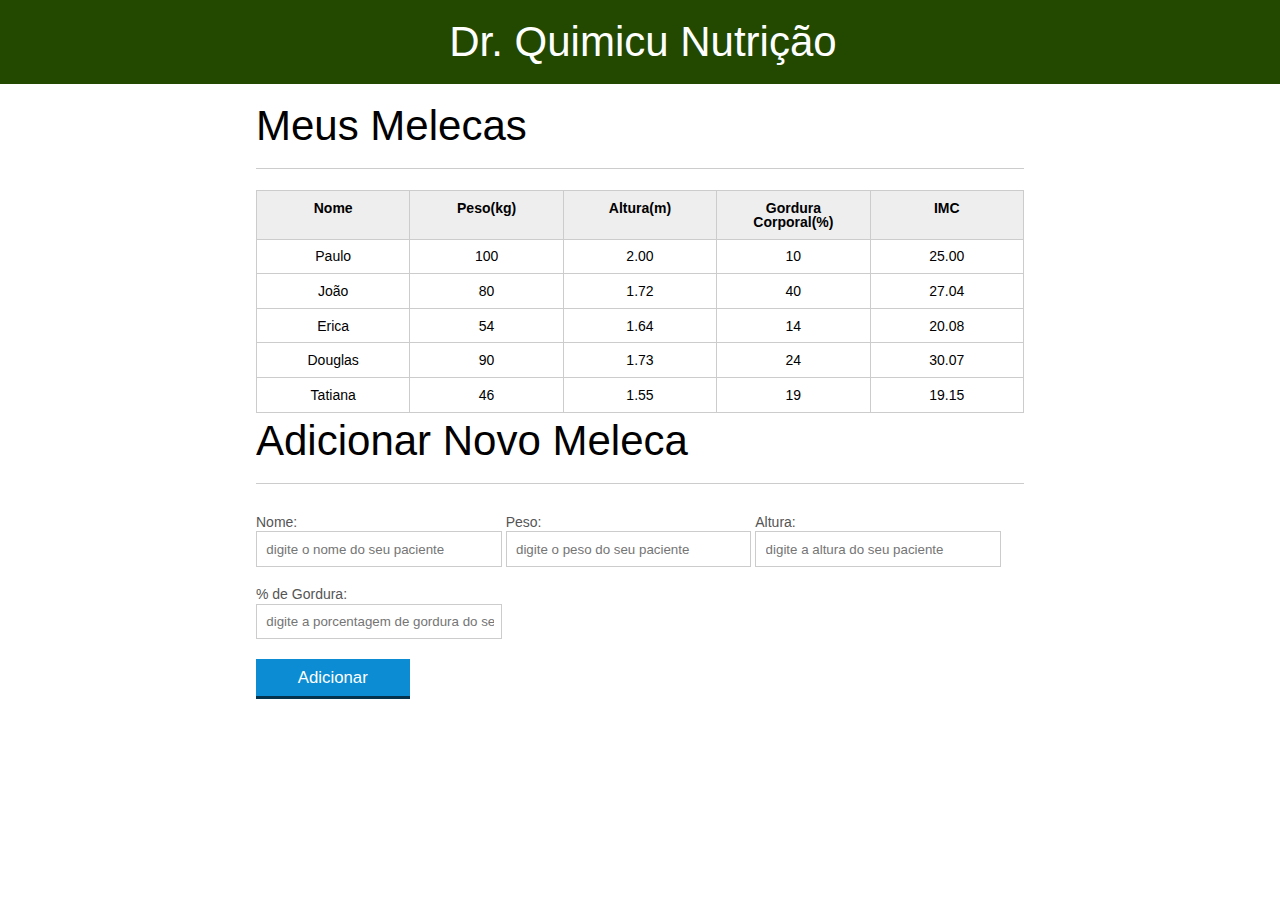
<file: index.html>
<!DOCTYPE html>
<html lang="pt-br">
	<head>
		<meta charset="UTF-8">
		<title>Dr. Pipipupu Nutrição</title>
		<link rel="stylesheet" type="text/css" href="css/reset.css">
		<link rel="stylesheet" type="text/css" href="css/index.css">

		

	</head>
	<body>
		<header>
			<div class="container">
				<h1 class="titulo">Aparecida Nutrição</h1>
			</div>
		</header>
		<main>
			<section class="container">
				<h2 class="subtitulo">Meus Clientes</h2>
				<table>
					<thead>
						<tr>
							<th>Nome</th>
							<th>Peso(kg)</th>
							<th>Altura(m)</th>
							<th>Gordura Corporal(%)</th>
							<th>IMC</th>
						</tr>
					</thead>
					<tbody id="tabela-pacientes">
						<tr class="meleca" id="primeiro-meleca">
							<td class="info-nome">Paulo</td>
							<td class="info-peso">100</td>
							<td class="info-altura">2.00</td>
							<td class="info-gordura">10</td>
							<td class="info-imc">0</td>
						</tr>

						<tr class="meleca" >
							<td class="info-nome">João</td>
							<td class="info-peso">80</td>
							<td class="info-altura">1.72</td>
							<td class="info-gordura">40</td>
							<td class="info-imc">0</td>
						</tr>

						<tr class="meleca" >
							<td class="info-nome">Erica</td>
							<td class="info-peso">54</td>
							<td class="info-altura">1.64</td>
							<td class="info-gordura">14</td>
							<td class="info-imc">0</td>
						</tr>

						<tr class="meleca">
							<td class="info-nome">Douglas</td>
							<td class="info-peso">90</td>
							<td class="info-altura">1.73</td>
							<td class="info-gordura">24</td>
							<td class="info-imc">0</td>
						</tr>
						<tr class="meleca" >
							<td class="info-nome">Tatiana</td>
							<td class="info-peso">46</td>
							<td class="info-altura">1.55</td>
							<td class="info-gordura">19</td>
							<td class="info-imc">0</td>
						</tr>
					</tbody>
				</table>
			</section>
			<section class="container">
				<h2 id="titulo-form">Adicionar Novo Meleca</h2>
				<form id="form-adiciona">
					<div class="grupo">
						<label for="nome">Nome:</label>
						<input id="nome" name="nome" type="text" placeholder="digite o nome do seu paciente" class="campo">
					</div>
					<div class="grupo">
						<label for="peso">Peso:</label>
						<input id="peso" name="peso" type="text" placeholder="digite o peso do seu paciente" class="campo campo-medio">
					</div>
					<div class="grupo">
						<label for="altura">Altura:</label>
						<input id="altura" name="altura" type="text" placeholder="digite a altura do seu paciente" class="campo campo-medio">
					</div>
					<div class="grupo">
						<label for="gordura">% de Gordura:</label>
						<input id="gordura" type="text" placeholder="digite a porcentagem de gordura do seu paciente" class="campo campo-medio">
					</div>
			
					<button id="adicionar-paciente" class="botao bto-principal">Adicionar</button>
				</form>
			</section>
		</main>

		<script src="js/principal.js"> </script>

	</body>
</html>
</file>
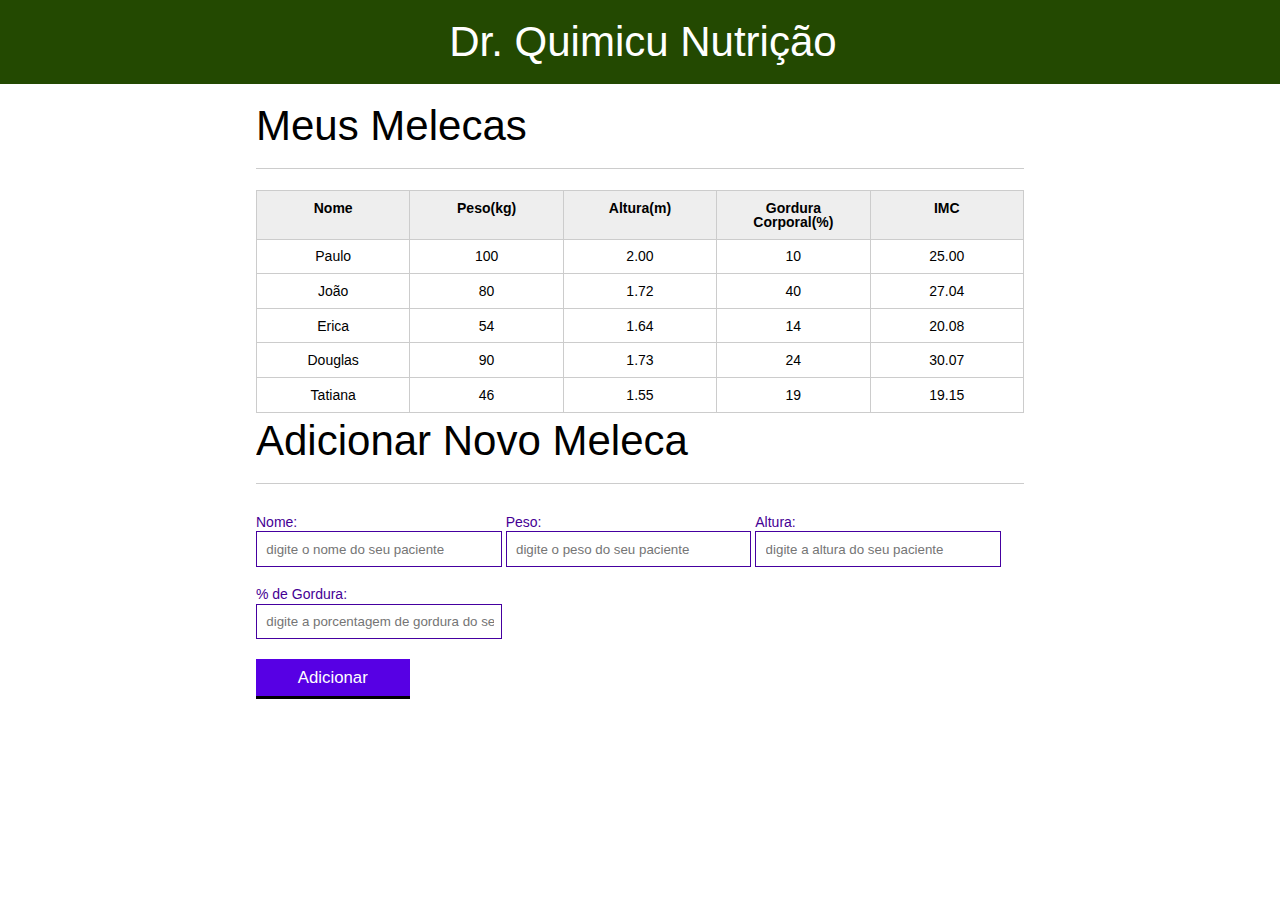
<file: tabela-de-nutricao-main/index.html>
<!DOCTYPE html>
<html lang="pt-br">
	<head>
		<meta charset="UTF-8">
		<title>Dr. Pipipupu Nutrição</title>
		<link rel="stylesheet" type="text/css" href="css/reset.css">
		<link rel="stylesheet" type="text/css" href="css/index.css">

		

	</head>
	<body>
		<header>
			<div class="container">
				<h1 class="titulo">Aparecida Nutrição</h1>
			</div>
		</header>
		<main>
			<section class="container">
				<h2 class="subtitulo">Meus Clientes</h2>
				<table>
					<thead>
						<tr>
							<th>Nome</th>
							<th>Peso(kg)</th>
							<th>Altura(m)</th>
							<th>Gordura Corporal(%)</th>
							<th>IMC</th>
						</tr>
					</thead>
					<tbody id="tabela-pacientes">
						<tr class="meleca" id="primeiro-meleca">
							<td class="info-nome">Paulo</td>
							<td class="info-peso">100</td>
							<td class="info-altura">2.00</td>
							<td class="info-gordura">10</td>
							<td class="info-imc">0</td>
						</tr>

						<tr class="meleca" >
							<td class="info-nome">João</td>
							<td class="info-peso">80</td>
							<td class="info-altura">1.72</td>
							<td class="info-gordura">40</td>
							<td class="info-imc">0</td>
						</tr>

						<tr class="meleca" >
							<td class="info-nome">Erica</td>
							<td class="info-peso">54</td>
							<td class="info-altura">1.64</td>
							<td class="info-gordura">14</td>
							<td class="info-imc">0</td>
						</tr>

						<tr class="meleca">
							<td class="info-nome">Douglas</td>
							<td class="info-peso">90</td>
							<td class="info-altura">1.73</td>
							<td class="info-gordura">24</td>
							<td class="info-imc">0</td>
						</tr>
						<tr class="meleca" >
							<td class="info-nome">Tatiana</td>
							<td class="info-peso">46</td>
							<td class="info-altura">1.55</td>
							<td class="info-gordura">19</td>
							<td class="info-imc">0</td>
						</tr>
					</tbody>
				</table>
			</section>
			<section class="container">
				<h2 id="titulo-form">Adicionar Novo Meleca</h2>
				<form id="form-adiciona">
					<div class="grupo">
						<label for="nome">Nome:</label>
						<input id="nome" name="nome" type="text" placeholder="digite o nome do seu paciente" class="campo">
					</div>
					<div class="grupo">
						<label for="peso">Peso:</label>
						<input id="peso" name="peso" type="text" placeholder="digite o peso do seu paciente" class="campo campo-medio">
					</div>
					<div class="grupo">
						<label for="altura">Altura:</label>
						<input id="altura" name="altura" type="text" placeholder="digite a altura do seu paciente" class="campo campo-medio">
					</div>
					<div class="grupo">
						<label for="gordura">% de Gordura:</label>
						<input id="gordura" type="text" placeholder="digite a porcentagem de gordura do seu paciente" class="campo campo-medio">
					</div>
			
					<button id="adicionar-paciente" class="botao bto-principal">Adicionar</button>
				</form>
			</section>
		</main>

		<script src="js/calcula_imc.js"> </script>
		<script src="js/formulario.js"> </script>

	</body>
</html>
</file>
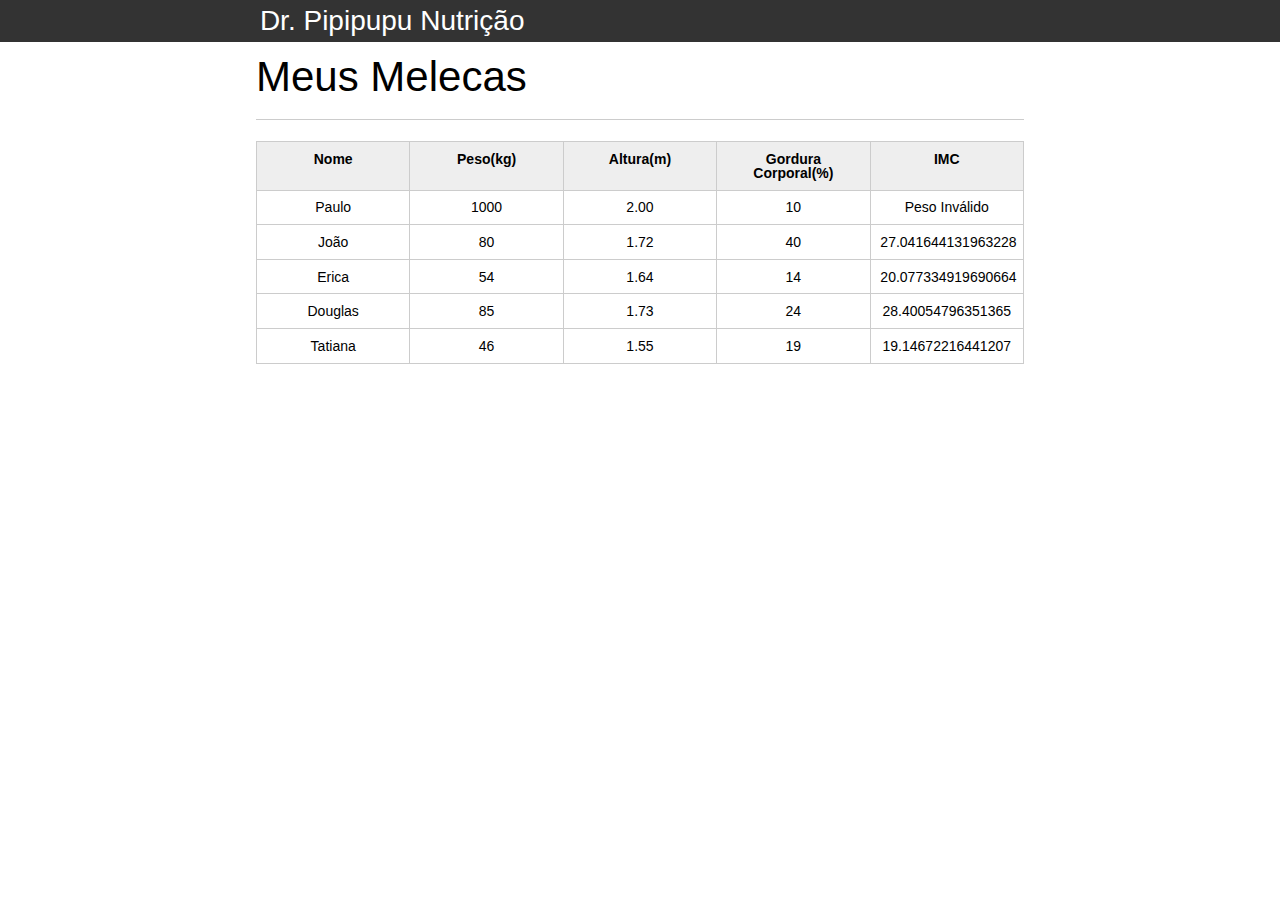
<file: tabelaNutricao-main/index.html>
<!DOCTYPE html>
<html lang="pt-br">
	<head>
		<meta charset="UTF-8">
		<title>Dr. Pipipupu Nutrição</title>
		<link rel="icon" href="favicon.ico" type="image/x-icon">
		<link rel="stylesheet" type="text/css" href="css/reset.css">
		<link rel="stylesheet" type="text/css" href="css/index.css">

		

	</head>
	<body>
		<header>
			<div class="container">
				<h1 class="titulo">Aparecida Nutrição</h1>
			</div>
		</header>
		<main>
			<section class="container">
				<h2 class="subtitulo">Meus Clientes</h2>
				<table>
					<thead>
						<tr>
							<th>Nome</th>
							<th>Peso(kg)</th>
							<th>Altura(m)</th>
							<th>Gordura Corporal(%)</th>
							<th>IMC</th>
						</tr>
					</thead>
					<tbody id="tabela-pacientes">
						<tr class="meleca" id="primeiro-meleca">
							<td class="info-nome">Paulo</td>
							<td class="info-peso">1000</td>
							<td class="info-altura">2.00</td>
							<td class="info-gordura">10</td>
							<td class="info-imc">0</td>
						</tr>

						<tr class="meleca" >
							<td class="info-nome">João</td>
							<td class="info-peso">80</td>
							<td class="info-altura">1.72</td>
							<td class="info-gordura">40</td>
							<td class="info-imc">0</td>
						</tr>

						<tr class="meleca" >
							<td class="info-nome">Erica</td>
							<td class="info-peso">54</td>
							<td class="info-altura">1.64</td>
							<td class="info-gordura">14</td>
							<td class="info-imc">0</td>
						</tr>

						<tr class="meleca">
							<td class="info-nome">Douglas</td>
							<td class="info-peso">85</td>
							<td class="info-altura">1.73</td>
							<td class="info-gordura">24</td>
							<td class="info-imc">0</td>
						</tr>
						<tr class="meleca" >
							<td class="info-nome">Tatiana</td>
							<td class="info-peso">46</td>
							<td class="info-altura">1.55</td>
							<td class="info-gordura">19</td>
							<td class="info-imc">0</td>
						</tr>
					</tbody>
				</table>

			</section>
		</main>

		<script src="js/principal.js"> </script>

	</body>
</html>
</file>
<file: css/index.css>
*{
	box-sizing: border-box;
 }

body{
	font-family: "Helvetica Neue", "Helvetica", Helvetica, Arial, sans-serif;
	font-size: 14px;
}

header{
	background-color: #234901;
	height: 4em;
	color: #FFF;
	margin-bottom: 1em;
	font-size: 1.5em;
	text-align: center;
}

header h1{
	font-size: 2em;
	display:inline-block;
	vertical-align:	middle;
}
header h2{
	font-size: 2em;
	display:inline-block;
	vertical-align:	middle;
}

header .container:before{
	content: '';
	display:inline-block;
	height: 100%;
	vertical-align:	middle;
}

.container{
	width: 60%;
	height: 100%;
	margin: 0 auto;
}

section{
	margin: 2em 0;
	overflow: hidden;
}

section h2{
	font-size: 3em;
	display: block;
	padding-bottom: .5em;
	border-bottom: 1px solid #ccc;
	margin-bottom: .5em;
}

table{
	width: 100%;
	margin-bottom : .5em;
    table-layout: fixed;

}

td, th {
	padding: .7em;
	margin: 0;
	border: 1px solid #ccc;
	text-align: center;
}

th{
	font-weight: bold;
	background-color: #EEE;
}

label{
	color: #555;
	display: block;
	margin-bottom: .2em;
}

.campo{
	margin: 0;
	padding-bottom: 1em;
	width: 100%;
	border: 1px solid #ccc;
	padding: .7em;
	width: 100%;
}

.campo-medio{
	display: inline-block;
	padding-right: .5em;
}

.grupo{
	width: 32%;
	display: inline-block;
	padding: 10px 0px;
}

button{
	padding: .5em 2em;
	border: 0;
	border-bottom: 3px solid;
	font-size: 1.2em;
	cursor: pointer;
	margin: 0;
	margin-top: -3px;
	color: #fff;
	background-color:#0c8cd3;
	border-color: #04324c;
	width: 20%;
    display: block;
    clear: both;
    margin: 10px 0px;

}

button:active{
	margin-top:0px;
	border: 0;
}

button[disabled=disabled], button:disabled {
    background-color: gray;
	border-color: darkgray;

}

.adicionar-paciente{
    margin-top: 30px;
}

.campo-invalido{
	border: 2px solid rgb(0, 0, 0);
	background-color: darkslateblue;
}
</file>
<file: tabela-de-nutricao-main/css/index.css>
*{
	box-sizing: border-box;
 }

body{
	font-family: "Helvetica Neue", "Helvetica", Helvetica, Arial, sans-serif;
	font-size: 14px;
}

header{
	background-color: #234901;
	height: 4em;
	color: #FFF;
	margin-bottom: 1em;
	font-size: 1.5em;
	text-align: center;
}

header h1{
	font-size: 2em;
	display:inline-block;
	vertical-align:	middle;
}
header h2{
	font-size: 2em;
	display:inline-block;
	vertical-align:	middle;
}

header .container:before{
	content: '';
	display:inline-block;
	height: 100%;
	vertical-align:	middle;
}

.container{
	width: 60%;
	height: 100%;
	margin: 0 auto;
}

section{
	margin: 2em 0;
	overflow: hidden;
}

section h2{
	font-size: 3em;
	display: block;
	padding-bottom: .5em;
	border-bottom: 1px solid #ccc;
	margin-bottom: .5em;
}

table{
	width: 100%;
	margin-bottom : .5em;
    table-layout: fixed;

}

td, th {
	padding: .7em;
	margin: 0;
	border: 1px solid #ccc;
	text-align: center;
}

th{
	font-weight: bold;
	background-color: #EEE;
}

label{
	color: #450094;
	display: block;
	margin-bottom: .2em;
}

.campo{
	margin: 0;
	padding-bottom: 1em;
	width: 100%;
	border: 1px solid #4500a0;
	padding: .7em;
	width: 100%;
}

.campo-medio{
	display: inline-block;
	padding-right: .5em;
}

.grupo{
	width: 32%;
	display: inline-block;
	padding: 10px 0px;
}

button{
	padding: .5em 2em;
	border: 0;
	border-bottom: 3px solid;
	font-size: 1.2em;
	cursor: pointer;
	margin: 0;
	margin-top: -3px;
	color: #fff;
	background-color:#5700e4;
	border-color: #000000;
	width: 20%;
    display: block;
    clear: both;
    margin: 10px 0px;

}

button:active{
	margin-top:0px;
	border: 0;
}

button[disabled=disabled], button:disabled {
    background-color: gray;
	border-color: darkgray;

}

.adicionar-paciente{
    margin-top: 30px;
}

.campo-invalido{
	border: 2px solid rgb(0, 0, 0);
	background-color: darkslateblue;
}
</file>
<file: tabelaNutricao-main/css/index.css>
*{
	box-sizing: border-box;
 }

body{
	font-family: "Helvetica Neue", "Helvetica", Helvetica, Arial, sans-serif;
	font-size: 14px;
}

header{
	background-color: #333;
	height: 3em;
	color: #FFF;
	margin-bottom: 1em;
}

header h1{
	font-size: 2em;
	display:inline-block;
	vertical-align:	middle;
}
header h2{
	font-size: 2em;
	display:inline-block;
	vertical-align:	middle;
}

header .container:before{
	content: '';
	display:inline-block;
	height: 100%;
	vertical-align:	middle;
}

.container{
	width: 60%;
	height: 100%;
	margin: 0 auto;
}

section{
	margin: 2em 0;
	overflow: hidden;
}

section h2{
	font-size: 3em;
	display: block;
	padding-bottom: .5em;
	border-bottom: 1px solid #ccc;
	margin-bottom: .5em;
}

table{
	width: 100%;
	margin-bottom : .5em;
    table-layout: fixed;

}

td, th {
	padding: .7em;
	margin: 0;
	border: 1px solid #ccc;
	text-align: center;
}

th{
	font-weight: bold;
	background-color: #EEE;
}

label{
	color: #555;
	display: block;
	margin-bottom: .2em;
}

.campo{
	margin: 0;
	padding-bottom: 1em;
	width: 100%;
	border: 1px solid #ccc;
	padding: .7em;
	width: 100%;
}

.campo-medio{
	display: inline-block;
	padding-right: .5em;
}

.grupo{
	width: 32%;
	display: inline-block;
	padding: 10px 0px;
}

button{
	padding: .5em 2em;
	border: 0;
	border-bottom: 3px solid;
	font-size: 1.2em;
	cursor: pointer;
	margin: 0;
	margin-top: -3px;
	color: #fff;
	background-color:#0c8cd3;
	border-color: #04324c;
	width: 20%;
    display: block;
    clear: both;
    margin: 10px 0px;

}

button:active{
	margin-top:0px;
	border: 0;
}

button[disabled=disabled], button:disabled {
    background-color: gray;
	border-color: darkgray;

}

.adicionar-paciente{
    margin-top: 30px;
}

.campo-invalido{
	border: 1px solid red;
}
</file>
